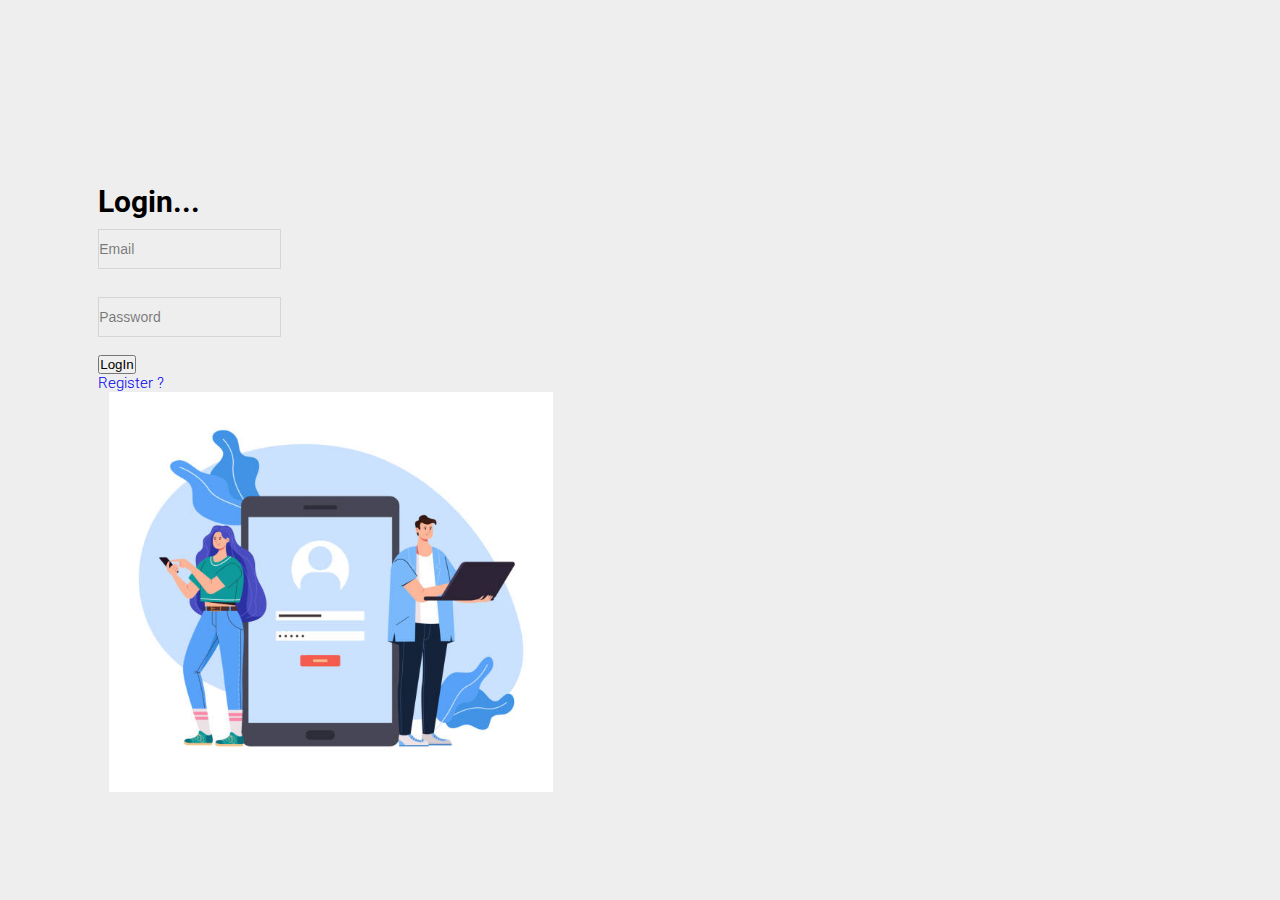
<file: index.html>
<!DOCTYPE html>
<html lang="en">

<head>
  <meta charset="UTF-8">
  <meta http-equiv="X-UA-Compatible" content="IE=edge">
  <meta name="viewport" content="width=device-width, initial-scale=1.0">
  <title>Dazzling Designs</title>
  <link rel="icon" type="image/x-icon" href="./page/image/Dazzling Designs p 512.png">

  <link href="https://cdn.jsdelivr.net/npm/bootstrap@5.3.0-alpha1/dist/css/bootstrap.min.css" rel="stylesheet"
    integrity="sha384-GLhlTQ8iRABdZLl6O3oVMWSktQOp6b7In1Zl3/Jr59b6EGGoI1aFkw7cmDA6j6gD" crossorigin="anonymous" />
  <link rel="stylesheet" href="./style.css">
</head>

<body>

  <div class="container"
    style="display: flex; width: 50%; height: 100vh; justify-content: center; align-items: center;">
    <div class="row border border-primary">
      <div class="col-sm-12 col-lg-6">
        <div class="hold-transition login-page align-center">
          <div class="login-box">
            <div class=" p-3 ">
              <div class="card-body login-card-body">
                <h1 class="mb-4">Login...</h1>
                <form action="" class="form">
                  <div class="input-group mb-2">
                    <input type="email" class="form-control" id="email" placeholder="Email" /> <br><br>

                  </div>
                  <b id="e1"></b>
                  <div class="input-group mb-2">

                    <input type="password" class="form-control" id="password" placeholder="Password"> <br><br>

                  </div>
                  <b id="e2"></b>
                  <div class="row">

                    <div class="col-4 log">

                      <button type="button" id="submit" class="btn btn-primary btn-block"
                        onclick="return Validate1()">LogIn</button>
                    </div>
                    <div class="col-5 mt-2">
                      <div class="social-auth-links text-center mb-3">

                        <p class="mb-0">
                          <a href="./page/Sign-up.html" class="text-center">Register ?</a>
                        </p>
                      </div>
                    </div>
                  </div>

                </form>


              </div>
            </div>
          </div>
        </div>
      </div>
      <div class="col-lg-6  side-img">
        <img src="./page/image/side-img.jpg" alt="" srcset="">
      </div>
    </div>
  </div>
  <script src="./script.js"></script>
</body>

</html>
</file>
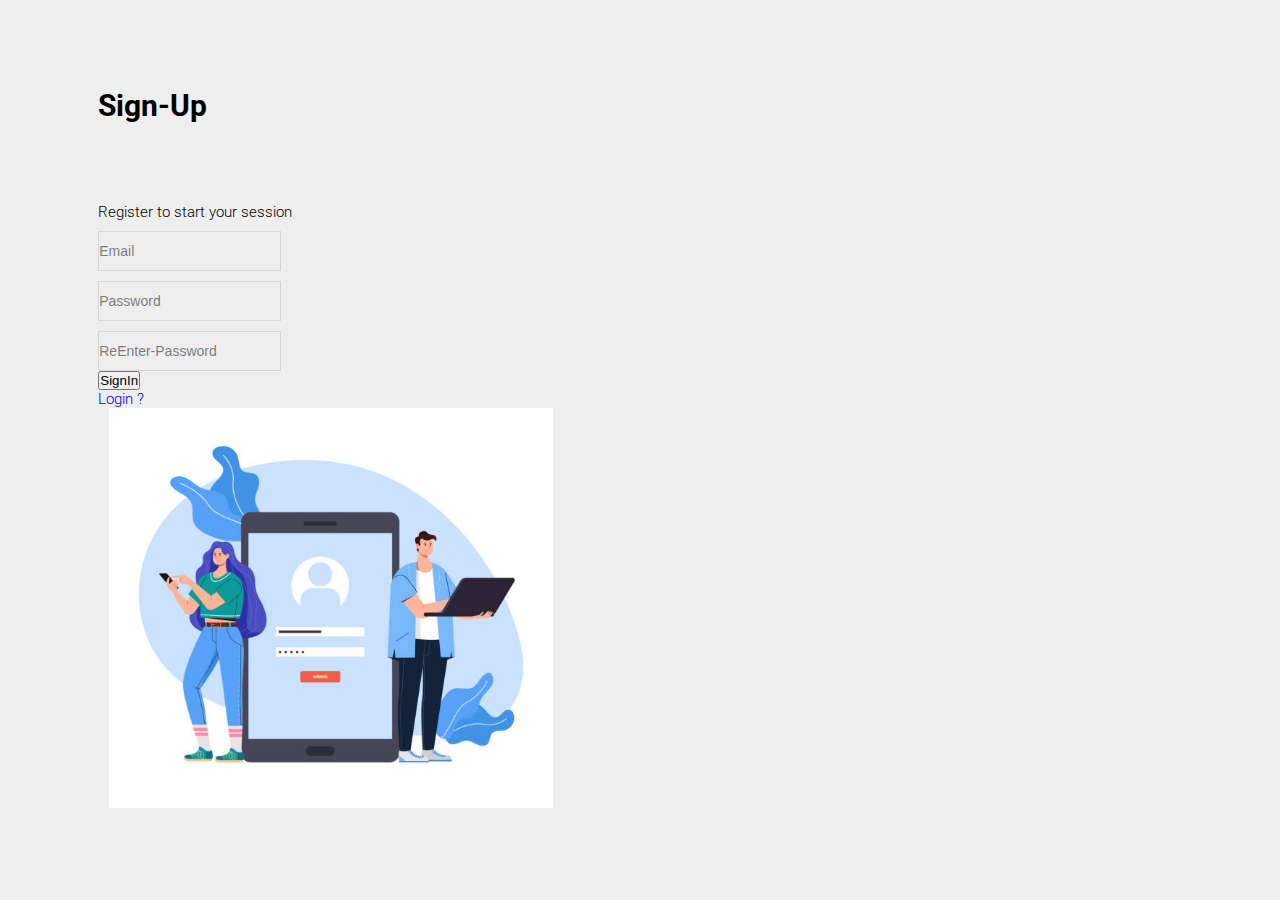
<file: page/Sign-up.html>
<!DOCTYPE html>
<html lang="en">

<head>
     <meta charset="UTF-8">
     <meta http-equiv="X-UA-Compatible" content="IE=edge">
     <meta name="viewport" content="width=device-width, initial-scale=1.0">
     <link href="https://cdn.jsdelivr.net/npm/bootstrap@5.3.0-alpha1/dist/css/bootstrap.min.css" rel="stylesheet"
          integrity="sha384-GLhlTQ8iRABdZLl6O3oVMWSktQOp6b7In1Zl3/Jr59b6EGGoI1aFkw7cmDA6j6gD" crossorigin="anonymous" />
     <link rel="stylesheet" href="../style.css">
     <title>Dazzling Designs</title>
     <link rel="icon" type="image/x-icon" href="./image/Dazzling Designs p 512.png">

</head>

<body>
     <div class="container"
          style="display: flex; width: 50%; height: 100vh; justify-content: center; align-items: center;">
          <div class="row border border-primary">
               <div class="col-sm-12 col-lg-6 ">
                    <h1 class="mb-4">Sign-Up</h1>
                    <div class="hold-transition login-page">
                         <div class="login-box">
                              <div class="">
                                   <div class="card-body login-card-body">
                                        <p class="login-box-msg">Register to start your session</p>
                                        <form action="" onsubmit="return Validate()" class="form">
                                             <div class="input-group mb-2">
                                                  <input type="email" class="form-control" id="email"
                                                       placeholder="Email" />

                                             </div>
                                             <b id="e1"></b>
                                             <div class="input-group mb-2">
                                                  <input type="password" class="form-control" id="password"
                                                       placeholder="Password">

                                             </div>
                                             <b id="e2"></b>
                                             <div class="input-group mb-2">
                                                  <input type="password" class="form-control" id="conform"
                                                       placeholder="ReEnter-Password">

                                             </div>
                                             <b id="e3"></b>
                                             <div class="row mt-3">

                                                  <div class="col-4 ">
                                                       <button type="submit" id="submit"
                                                            class="btn btn-primary btn-block">SignIn</button>
                                                  </div>
                                                  <div class="col-4 mt-2">
                                                       <div class="social-auth-links text-center mb-3">

                                                            <p class="mb-0">
                                                                 <a href="../index.html">Login ?</a>
                                                            </p>
                                                       </div>
                                                  </div>
                                             </div>

                                        </form>
                                        <div class="social-auth-links text-center mb-3">

                                        </div>


                                   </div>
                              </div>
                         </div>
                    </div>
               </div>
               <div class="col-lg-6 side-img">
                    <img src="./image/side-img.jpg" alt="" srcset="">

               </div>
          </div>
     </div>
     <script src="../script.js"></script>
</body>

</html>
</file>
<file: style.css>
@import url("https://fonts.googleapis.com/css?family=Roboto&display=swap");
@import url("https://stackpath.bootstrapcdn.com/font-awesome/4.7.0/css/font-awesome.min.css");

* {
  margin: 0;
  padding: 0;
  box-sizing: border-box;
}

body {
  font-family: "Roboto", sans-serif;
  font-style: normal;
  font-weight: 300;
  font-smoothing: antialiased;
  -webkit-font-smoothing: antialiased;
  -moz-osx-font-smoothing: grayscale;
  font-size: 15px;
  background: #eee;
}

a {
  text-decoration: none !important;
}

li {
  list-style: none;
}
.mainHead {
  padding-top: 60px;
}
.navigation {
  position: fixed;
  width: 100%;
  top: 0;
  z-index: 1;
}

.mainMenu li {
  padding: 15px 10px;
}

.mainMenu li a {
  color: #fff;
}
.AddCart {
  position: relative;
  cursor: pointer;
}
.cart {
  content: "";
  width: 17px;
  height: 17px;
  border-radius: 50%;
  background-color: red;
  color: #fff;
  position: absolute;
  top: -10px;
  left: 12px;
  display: flex;
  justify-content: center;
  align-items: center;
  font-size: 12px;
}
.mainCard {
  height: 420px;
  /* border: 1px solid; */
  box-shadow: 0 0 10px rgba(0, 0, 0, 0.3);
  border-radius: 10px;
  overflow: hidden;
  background-color: #fff;
}
.mainCard .imgs img {
  width: 100%;
  object-fit: contain;
  height: 200px;
}
.mainCard .imgs {
  height: 250px;
  display: flex;
  align-items: center;
  justify-content: center;
}
.innerText {
  padding: 15px;
}
.button {
  display: flex;
  justify-content: center;
}

.intro {
  background: #fff;
  padding: 60px 30px;
  color: #333;
  margin-bottom: 15px;
  line-height: 1.5;
  text-align: center;
}

.intro h1 {
  font-size: 18pt;
  padding-bottom: 15px;
}

.intro p {
  font-size: 14px;
}

.action {
  text-align: center;
  display: block;
  margin-top: 20px;
}

.intro a.btn {
  text-decoration: none;
  color: #666;
  border: 2px solid #666;
  padding: 10px 15px;
  display: inline-block;
  margin-left: 5px;
}

.intro a.btn:hover {
  background: #666;
  color: #fff;
  transition: 0.3s;
  -webkit-transition: 0.3s;
}

.btn:before {
  font-family: FontAwesome;
  font-weight: normal;
  margin-right: 10px;
}

.github:before {
  content: "\f09b";
}

.down:before {
  content: "\f019";
}

.back:before {
  content: "\f112";
}

.credit {
  background: #fff;
  padding: 12px;
  font-size: 9pt;
  text-align: center;
  color: #333;
  margin-top: 40px;
}

.credit span:before {
  font-family: FontAwesome;
  color: #e41b17;
  content: "\f004";
}

.credit a {
  color: #333;
  text-decoration: none;
}

.credit a:hover {
  color: #1dbf73;
}

.credit a:hover:after {
  font-family: FontAwesome;
  content: "\f08e";
  font-size: 9pt;
  position: absolute;
  margin: 3px;
}

/* main{
  background: #fff;
  padding: 20px;
  
} */

article li {
  color: #444;
  font-size: 15px;
  margin-left: 33px;
  line-height: 1.5;
  padding: 5px;
}

article h1,
article h2,
article h3,
article h4,
article p {
  padding: 14px;
  color: #333;
}

article p {
  font-size: 15px;
  line-height: 1.5;
}

/* @media only screen and (min-width: 1280px) {
   main {
      max-width: 1166px;
      margin-left: auto;
      margin-right: auto;
      padding: 24px;
   }


} */

.set-overlayer,
.set-glass,
.set-sticky {
  cursor: pointer;
  height: 45px;
  line-height: 45px;
  padding: 0 15px;
  color: #333;
  font-size: 16px;
}

.set-overlayer:after,
.set-glass:after,
.to-active:after,
.set-sticky:after {
  font-family: FontAwesome;
  font-size: 18pt;
  position: relative;
  float: right;
}

.set-overlayer:after,
.set-glass:after,
.set-sticky:after {
  content: "\f204";
  transition: 0.6s;
}

.to-active:after {
  content: "\f205";
  color: #008080;
  transition: 0.6s;
}

.set-overlayer,
.set-glass,
.set-sticky,
.source,
.theme-tray {
  margin: 10px;
  background: #f2f2f2;
  border-radius: 5px;
  border: 2px solid #f1f1f1;
  box-sizing: border-box;
}

/* Syntax Highlighter*/

pre.prettyprint {
  padding: 15px !important;
  margin: 10px;
  border: 0 !important;
  background: #f2f2f2;
  overflow: auto;
}

.source {
  white-space: pre;
  overflow: auto;
  max-height: 400px;
}

code {
  border: 1px solid #ddd;
  padding: 2px;
  border-radius: 2px;
}

.show-cart li {
  display: flex;
}

.card {
  margin-bottom: 20px;
}

.card-img-top {
  width: 200px;
  height: 200px;
  align-self: center;
}

.snip1423 {
  font-family: "Oswald", Arial, sans-serif;
  position: relative;
  margin: 10px;
  min-width: 230px;
  max-width: 315px;
  width: 100%;
  background: #ffffff;
  text-align: center;
  color: #000000;
  box-shadow: 0 0 5px rgba(0, 0, 0, 0.15);
  font-size: 16px;
  padding: 15px;
  -webkit-box-sizing: border-box;
  box-sizing: border-box;
  -webkit-transition: all 0.2s ease-out;
  transition: all 0.2s ease-out;
}
.snip1423 * {
  -webkit-box-sizing: padding-box;
  box-sizing: padding-box;
  -webkit-transition: all 0.2s ease-out;
  transition: all 0.2s ease-out;
}
.snip1423 img {
  max-width: 100%;
  vertical-align: top;
  position: relative;
}
.snip1423 figcaption {
  padding: 20px 15px;
}
.snip1423 h3,
.snip1423 p {
  margin: 0;
}
.snip1423 h3 {
  font-size: 1.3em;
  font-weight: 400;
  margin-bottom: 5px;
  text-transform: uppercase;
}
.snip1423 p {
  font-size: 0.9em;
  letter-spacing: 1px;
  font-weight: 300;
}
.snip1423 .price {
  font-weight: 500;
  font-size: 1.4em;
  line-height: 48px;
  letter-spacing: 1px;
}
.snip1423 .price s {
  margin-right: 5px;
  opacity: 0.5;
  font-size: 0.9em;
}
.snip1423 i {
  position: absolute;
  bottom: 0;
  left: 50%;
  -webkit-transform: translate(-50%, 50%);
  transform: translate(-50%, 50%);
  width: 56px;
  line-height: 56px;
  text-align: center;
  border-radius: 50%;
  background-color: #666666;
  color: #ffffff;
  font-size: 1.6em;
  border: 4px solid #ffffff;
}
.snip1423 a {
  position: absolute;
  top: 0;
  bottom: 0;
  left: 0;
  right: 0;
  z-index: 1;
}
.snip1423:hover,
.snip1423.hover {
  -webkit-transform: translateY(-5px);
  transform: translateY(-5px);
}
.snip1423:hover i,
.snip1423.hover i {
  background-color: #2980b9;
}
/* ------------------------------------login-page--------------------------------- */
.card {
  width: 300px !important;
  background-position: center;
  /* margin-left: 13px; */
  border-radius: 20px;
}

.log a {
  color: #fff !important;
}
.form b {
  color: red !important;
}
.side-img img {
  width: 100%;
  height: 400px;
  object-fit: cover;
  box-sizing: border-box;
  margin-left: 11px;
}
.login-page {
  margin-top: 80px;
}
@media only screen and (max-width: 1000px) {
  .side-img img {
    display: none;
  }
}

.img {
  background-size: cover;
  background-repeat: no-repeat;
  background-position: center center;
}

.form-control {
  height: 40px;
  background: transparent;
  color: rgba(0, 0, 0, 0.8) !important;
  margin-top: 10px;
  font-size: 14px;
  border-radius: 0px;
  -webkit-box-shadow: none !important;
  box-shadow: none !important;
  border: 1px solid rgba(0, 0, 0, 0.1);
}
.form-control::-webkit-input-placeholder {
  /* Chrome/Opera/Safari */
  color: rgba(0, 0, 0, 0.5) !important;
}
.form-control::-moz-placeholder {
  /* Firefox 19+ */
  color: rgba(0, 0, 0, 0.5) !important;
}
.form-control:-ms-input-placeholder {
  /* IE 0+ */
  color: rgba(0, 0, 0, 0.5) !important;
}
.form-control:-moz-placeholder {
  /* Firefox 18- */
  color: rgba(0, 0, 0, 0.5) !important;
}
.form-control:focus,
.form-control:active {
  background: transparent;
  border-color: rgba(0, 0, 0, 0.3) !important;
}

textarea.form-control {
  height: inherit !important;
}

/* .wrapper {
  width: 100%;
  overflow: hidden;
  border-radius: 10px;
  -webkit-box-shadow: 0px 21px 41px -13px rgba(0, 0, 0, 0.18);
  -moz-box-shadow: 0px 21px 41px -13px rgba(0, 0, 0, 0.18);
  box-shadow: 0px 21px 41px -13px rgba(0, 0, 0, 0.18);
}

.contact-wrap {
  background: #fff;
}
.contact-wrap h3 {
  color: #000;
}

@media (max-width: 991.98px) {
  .info-wrap {
    height: 400px;
  }
}

.social-media h3 {
  font-size: 18px;
}

.social-media p a {
  color: rgba(0, 0, 0, 0.2);
  text-transform: uppercase;
  font-size: 13px;
  font-weight: 500;
  margin-right: 10px;
}
.social-media p a:hover {
  color: #000;
}

.dbox {
  width: 100%;
  margin-bottom: 25px;
}
@media (min-width: 768px) {
  .dbox {
    margin-bottom: 0;
  }
}
.dbox p {
  margin-bottom: 0;
}
.dbox p span {
  font-weight: 400;
  color: rgba(0, 0, 0, 0.2);
  display: block;
  text-transform: uppercase;
  font-size: 13px;
  font-weight: 600;
}
.dbox p a {
  color: rgba(0, 0, 0, 0.7);
}
.dbox .text {
  width: 100%;
} */
/* ---------------------------Home Page------------------------------- */
.main-content{
  margin: 100px 0 100px 0;
}
.carousel{
  width:100%;
  height: 500px;
}
.carousel-inner img{
  width: 600px;
  height: 500px;
  object-fit: cover;
  box-sizing: border-box;
}
.logo img{
  width: 150px;
}
/* ---------------------------Contact-Page------------------------ */
@media (max-width: 1000px) {
  .contect-img {
    display : none !important;
  }
}
.social-media a{
  text-decoration: none;
  color: #212529 !important;
  font-size: 20px;
  margin: 0 10px;
}
</file>
